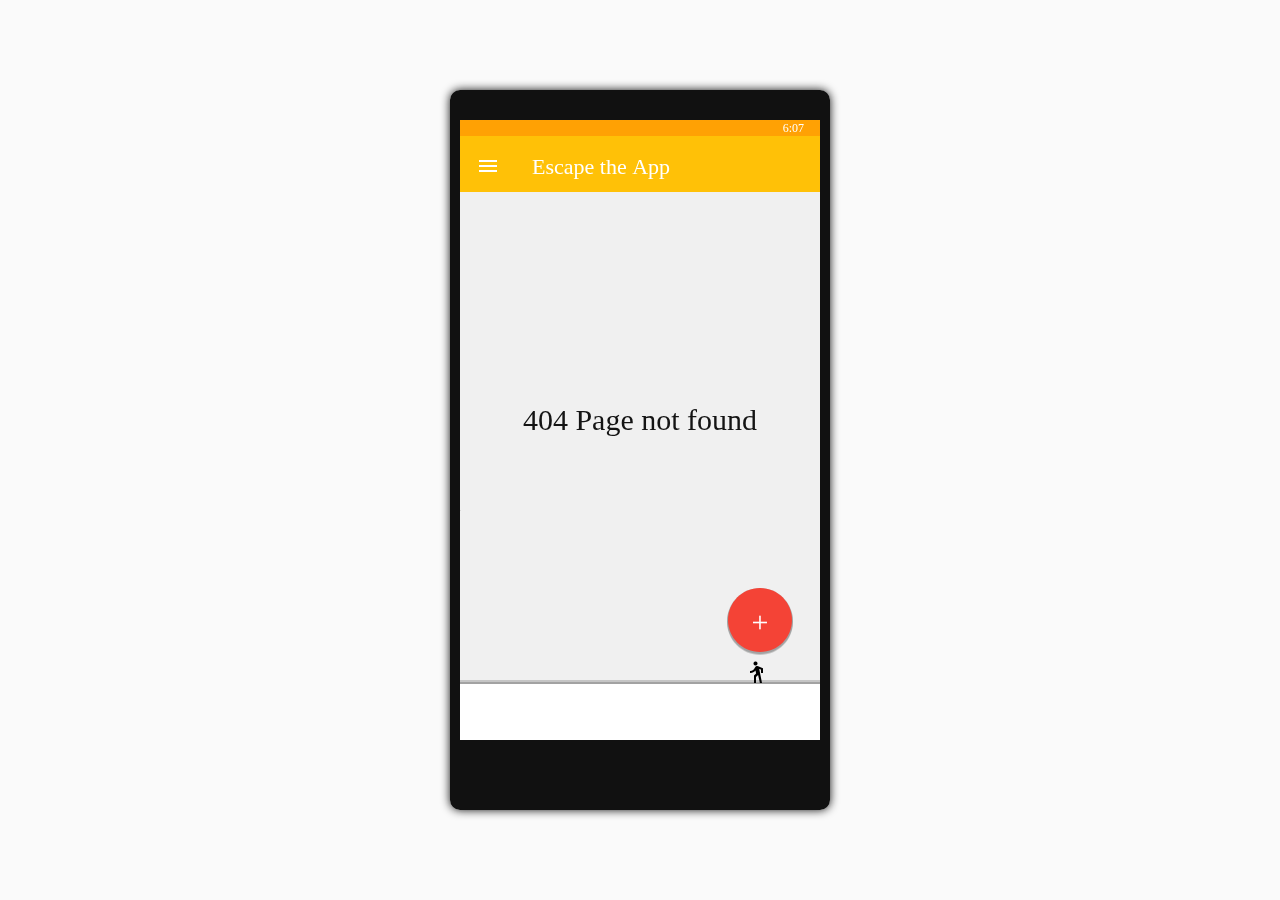
<file: eta/index.html>
<html>
<head>
<meta charset="utf-8">
<title>Material Design Game</title>
<!-- CSS reference -->
<link rel="stylesheet" type="text/css" href="style.css" />
<!-- p5.js reference -->
<script language="javascript" type="text/javascript" src="../libraries/p5.js"></script>
<script language="javascript" src="../libraries/p5.dom.js"></script>
<script language="javascript" src="../libraries/p5.sound.js"></script>
<script language="javascript" type="text/javascript" src="sketch.js"></script>
<script language="javascript" src="../libraries/p5.gif.js" type="text/javascript"></script>
</head>  
<body>
</body>
</html>
</file>
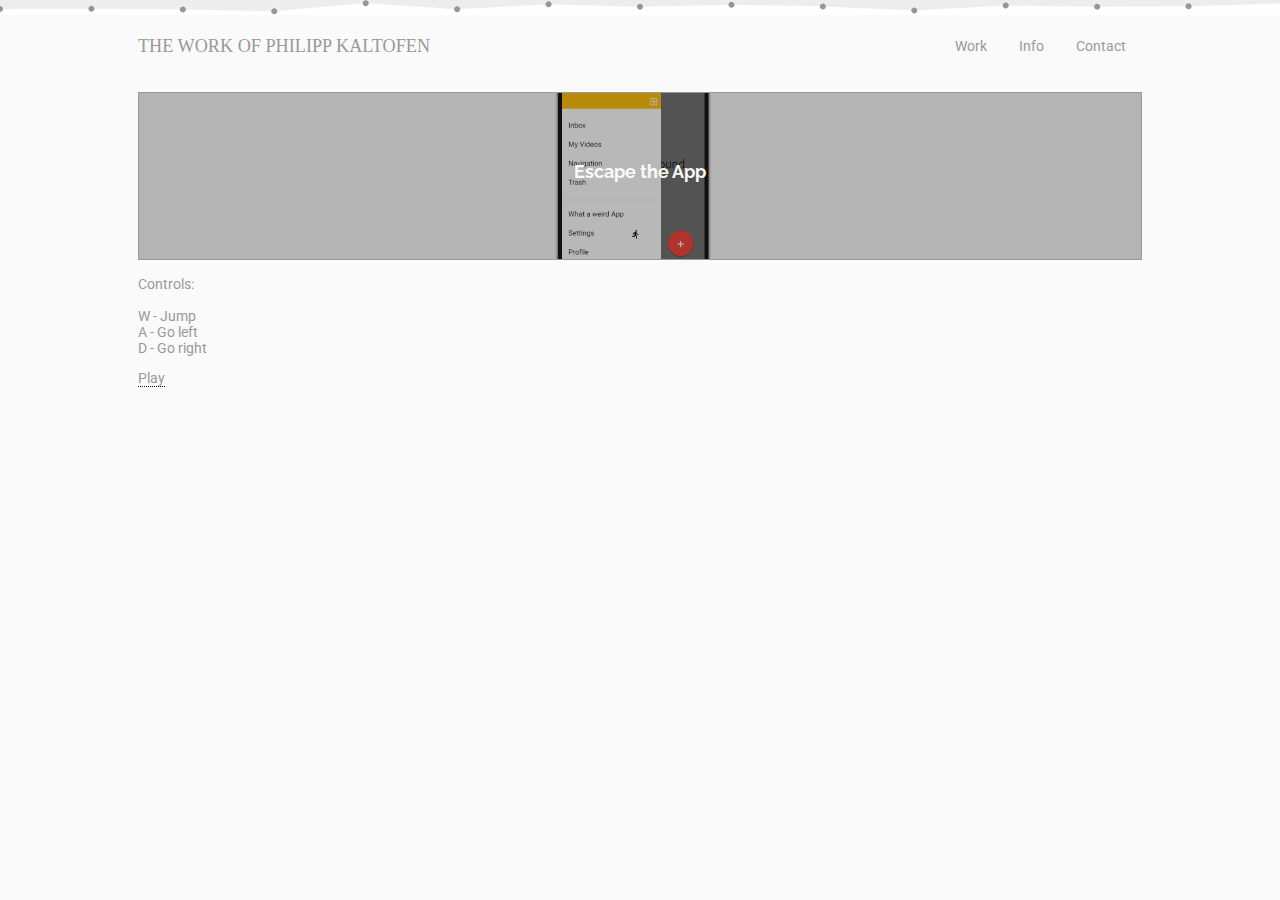
<file: project_eta.html>
<!DOCTYPE html>
<html>
	<head>
		<title>
			The Work of Philipp Kaltofen
		</title>
	</head>
	<link rel="stylesheet" type="text/css" href="css/style.css" />
	<link href="https://fonts.googleapis.com/css?family=Raleway:400,700|Roboto:400,400i,700" rel="stylesheet">
	<link rel="icon" href="favicon.png" sizes="32x32">
	<!-- p5.js reference -->
	<script language="javascript" type="text/javascript" src="libraries/p5.js"></script>
	<script language="javascript" src="libraries/p5.dom.js"></script>
	<script language="javascript" src="libraries/p5.sound.js"></script>
	<script language="javascript" type="text/javascript" src="sketch.js"></script>
	<script language="javascript" src="libraries/p5.gif.js" type="text/javascript"></script>
<body>

	<div class="container">
	<header>
		<div class="title">
			<a href="index.html">
				THE WORK OF PHILIPP KALTOFEN
			</a>
		</div>
		<nav>
			<ul>
				<a href="#">
					<li>
						Contact
					</li>
				</a>
				<a href="#">
					<li>
						Info
					</li>
				</a>
				<a href="#">
					<li>
						Work
					</li>
				</a>
			</ul>
		</nav>
		<div class="clear"></div>
	</header>

	<section class="project">	
		<div class="showcase bg_eta">
			<div class="project_title">
				Escape the App
			</div>
		</div>
		<div class="project_description">
			<p>
				Controls:<br><br>
				W - Jump<br>
				A - Go left<br>
				D - Go right<br>
			<p>
			<a href="eta/index.html">
			Play
			</a>
		</div>
	</section>
	</div> <!-- container -->
</body>
</html>
</file>
<file: eta/style.css>
html, body {
  height: 100%;
  background: #fafafa;
  transition: all 0.4s ease-out;
}

body {
  margin: 0;
  display: flex;

  /* This centers our sketch horizontally. */
  justify-content: center;

  /* This centers our sketch vertically. */
  align-items: center;
}

canvas {
	border-top: 30px solid #111;
	border-bottom: 70px solid #111;
	border-left: 10px solid #111;
	border-right: 10px solid #111;
	border-radius: 10px;

	box-shadow: 0 0 10px #111;	
  	transition: all 1s ease-in-out;
}

canvas:hover {
	box-shadow: 0 0 20px #111;	
  	transition: all 0.4s ease-out;
}
</file>
<file: css/style.css>
/* portfolio stylesheet */

body, html {
	font-family: 'Roboto', sans-serif;
	padding: 0;
	margin: 0;
	background: #fafafa;
	font-size: 14px;
	color: #999;
}

html {
}

canvas {
	width: 100%!important;
	height: 15px!important;
	position: absolute;
	top: 0;
}

* {
	box-sizing: border-box;
	transition: all 0.2s;
}

.clear {
	clear: both;
}

.container {
	width: 80%;
	margin: auto;
}

.container_header {
	background: #fff;
	padding: 0 10%;
	width: 100%;
}

header {
	height: 60px;
	width: 100%;
	margin: 16px 0;
}

.title {
	width: 50%;
	line-height: 60px;
	float: left;
	font-family: 'Montserrat';
	font-size: 1.3em;
	font-weight: 500;
}

.title a {
	border: 0;
}

.title a:hover b{
	padding: 5px;
	color: #999;
}

.title a:hover {
	color: #999;
}

nav {
	width: 45%;
	line-height: 60px;
	float: right;
}

nav ul {
	list-style: none;
	margin: 0;
	padding: 0;
}

nav ul li {	
	padding: 0 16px;
	float: right;
	text-align: right;
}

nav a:hover li {
	color: black;
}

.grid {
	padding: 0 0;
}

.grid_item {
	float: left;
	border: 1px solid #999;
	margin: 4px;
	overflow: hidden;
}

.grid_item:hover .grid_content {
	opacity: 1;
	transition: all 0.4s;
}

.grid_content {
	width: 100%;
	height: 100%;
	background: rgba(255, 255, 255, 0.8);
	opacity: 0;	
	transition: all 0.4s;
	padding: 8px;
	color: #111;
}

.grid_title {
	margin-top: 56px;
	text-align: center;
	font-size: 1.3em;
	font-family: 'Raleway';	
	font-weight: 700;
}

.grid_content:active {
	background: rgba(20, 20, 20, 0.4);	
	transition: all 0.4s;
}

.grid_normal {
	width: 168px;
	height: 168px;
}

.grid_wide {
	width: 344px;
	height: 168px;
}

.grid_big {
	width: 344px;
	height: 344px;
}

a {
	color: inherit;
	text-decoration: none;
	border-bottom: 1px dotted #111;
}

a:hover {
	color: black;
}

h1 {
	font-family: 'Raleway', serif;
	font-size: 1.5em;
	font-weight: 400;
	border-bottom: 1px solid #aaa;
	padding: 20px 0px 5px 0px;
}

h2 {
	font-family: 'Raleway', serif;
	font-size: 1.3em;
	font-weight: 400;	
}

.content ul {
	list-style-type: circle;
}

.bg_eta {
	background-image: url("../assets/images/eta-preview.png");
	background-repeat: no-repeat;
	background-position: center;
}

.project_description {
	margin: 16px 0;
}

.showcase {
	width: 100%;
	height: 168px;
	border: 1px solid #999;
}

.project_title {
	width: 100%;
	height: 100%;
	background: rgba(20, 20, 20, 0.3);
	color: #fafafa;
	font-family: 'Raleway';
	font-weight: 700;
	text-align: center;
	padding-top: 68px;
	font-size: 1.3em;
}

@media (max-width: 800px) {
	.container {
		max-width: 704px;
	}

	.title {
		width: 100%;
	}

	nav {
		position: fixed;
		bottom: 0;
		width: 80%;
		margin: auto;
	}

	nav ul li {
		width: 33%;
		text-align: center;
		padding: 0;
	}

	.grid_item {
		margin:auto;
		float: left;
	}
}

@media (max-width: 640px) {
	.container {
		max-width: 344px;
	}

	.grid_item {
		margin:auto;
		float: left;
	}

	nav {
		width: 344px;
	}
}

@media (min-width: 1200px) {
	.container {
		max-width: 1004px;
	}
}

@media (min-width: 1500px) {
	.container {
		max-width: 1232px;
	}
}
</file>
